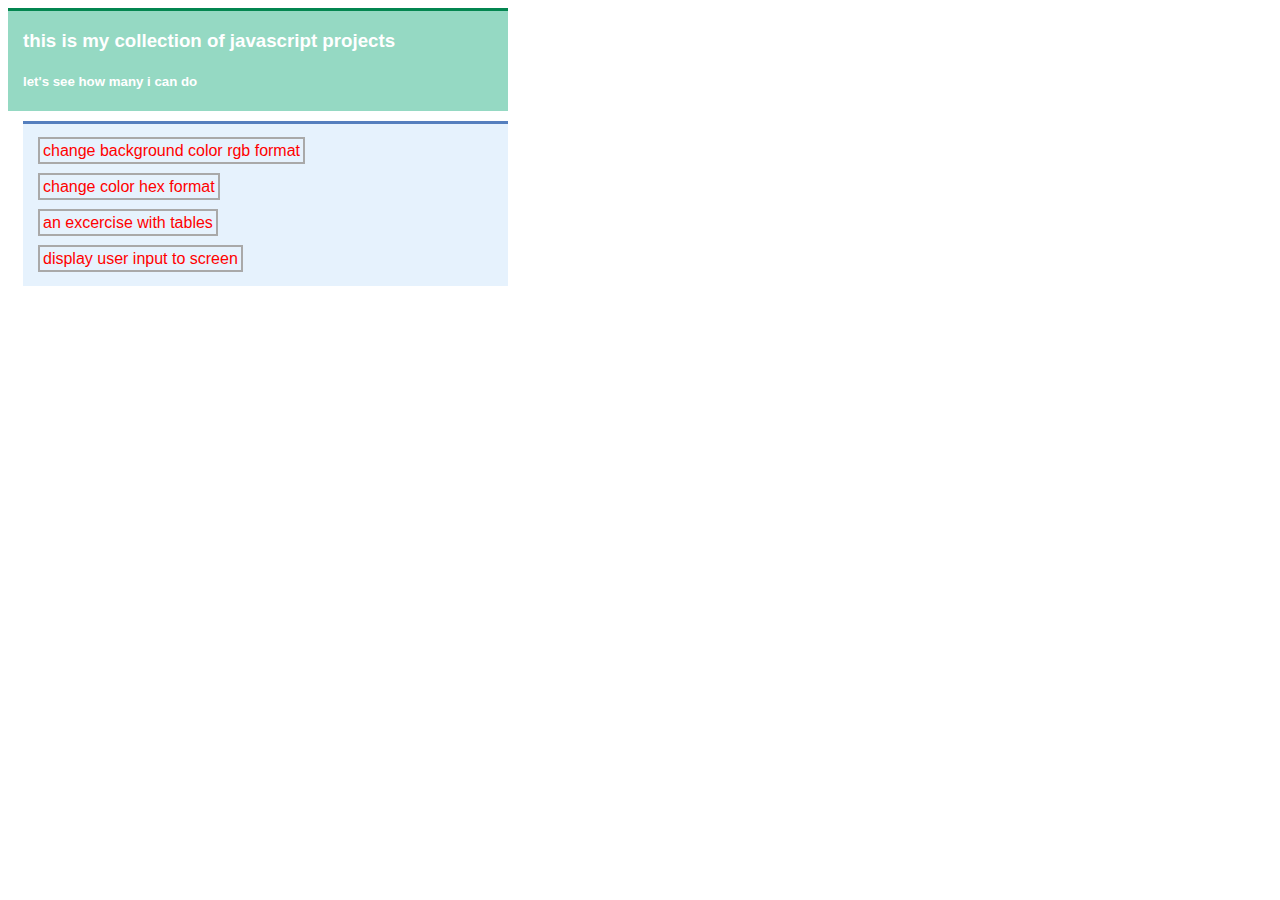
<file: index.html>
<!DOCTYPE html>
<html>
<head>
   <meta charset="UTF-8">
	<title>javascript projects</title>
	<!-- Linking CSS -->
   <link rel="stylesheet" type="text/css" href="js_Proj.css">
   <div id="title">
      <h3>this is my collection of javascript projects</h3>
      <h5>let's see how many i can do</h5>
   </div>
</head>

<body>
   <div id="links">
      <br>
      <a href="change_Background_Color.html">change background color rgb format</a>
      <br><br>
      <a href = "change_Bgcl_Hex.html">change color hex format</a>
      <br><br>
      <a href = "table_Excercise.html">an excercise with tables</a>
      <br><br>
      <a href = "pass_Quote.html">display user input to screen</a>
      <br><br>
   </div>
</body>
</html>
</file>
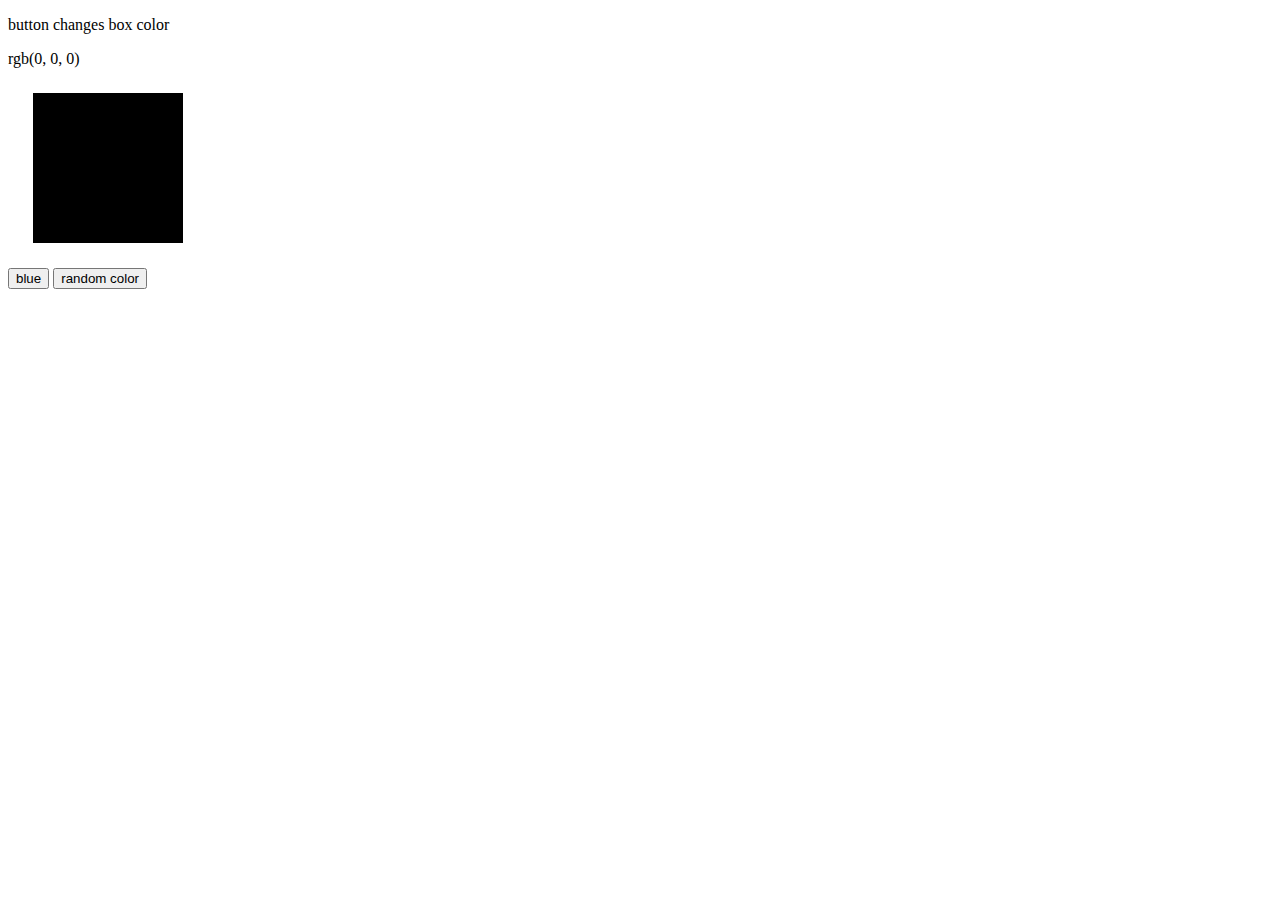
<file: change_Background_Color.html>
<!DOCTYPE html>
<html>
    <head>
        <title>change background color</title>

    </head>

    <body>
        <p>button changes box color</p>
        <p id="hold">rgb(0, 0, 0)</p>

        <div id="box" style="height:150px; width:150px; background-color:rgb(0, 0, 0); margin:25px"></div>
        <button id="button1">blue</button>
        <button id="button2">random color</button>
        <script type="text/javascript" src="change_Background_Color.js"></script>
    </body>
</html>
</file>
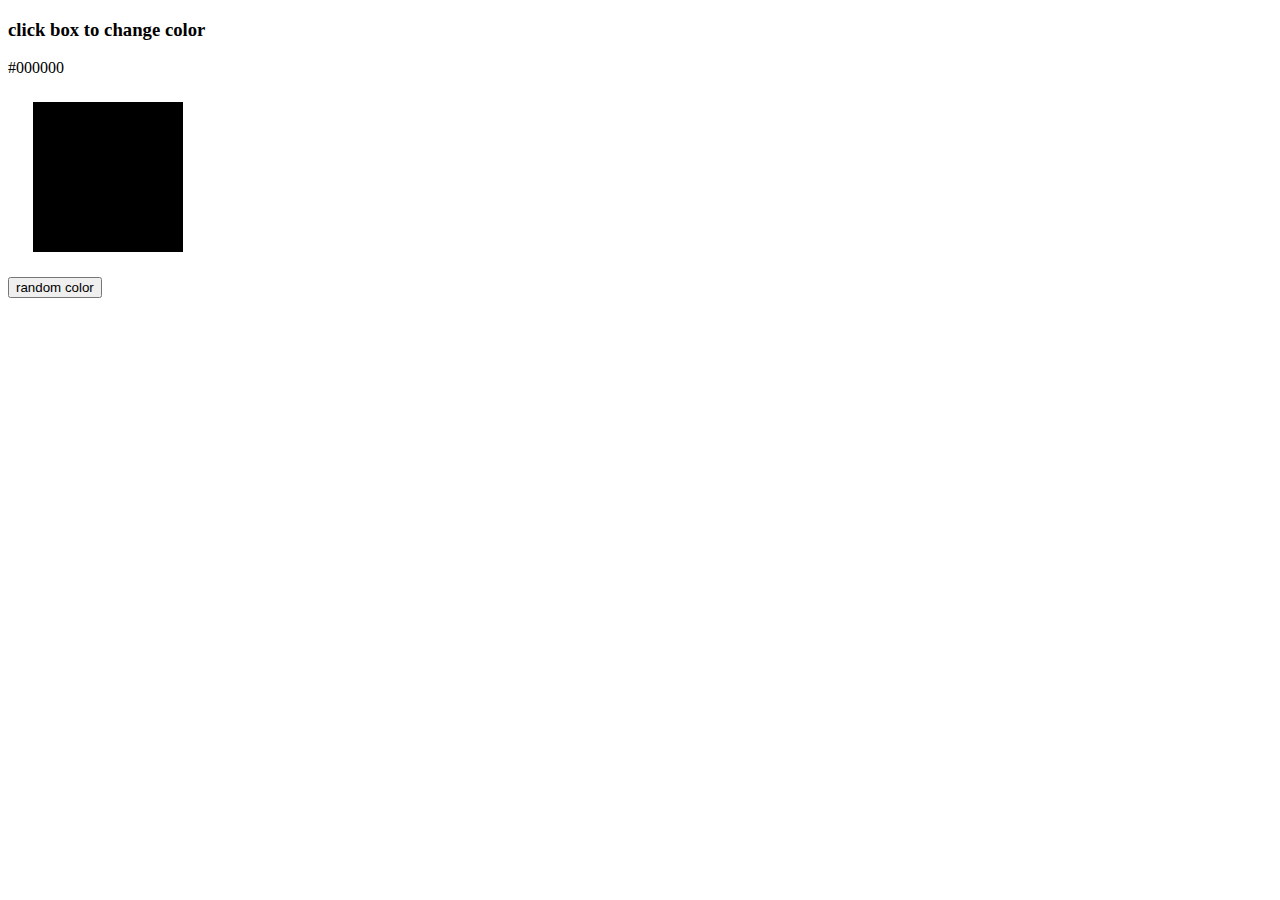
<file: change_Bgcl_Hex.html>
<!DOCTYPE html>
<html>
    <head>
        <h3>click box to change color</h3>
    </head>

    <body>
        <p id="hold">#000000</p>

        <div id="box" style="height:150px; width:150px; background-color:#000000; margin:25px;"></div>
        <button id="button1">random color</button>
        <script type="text/javascript" src="change_Bgcl_Hex.js"></script>
    </body>
</html>
</file>
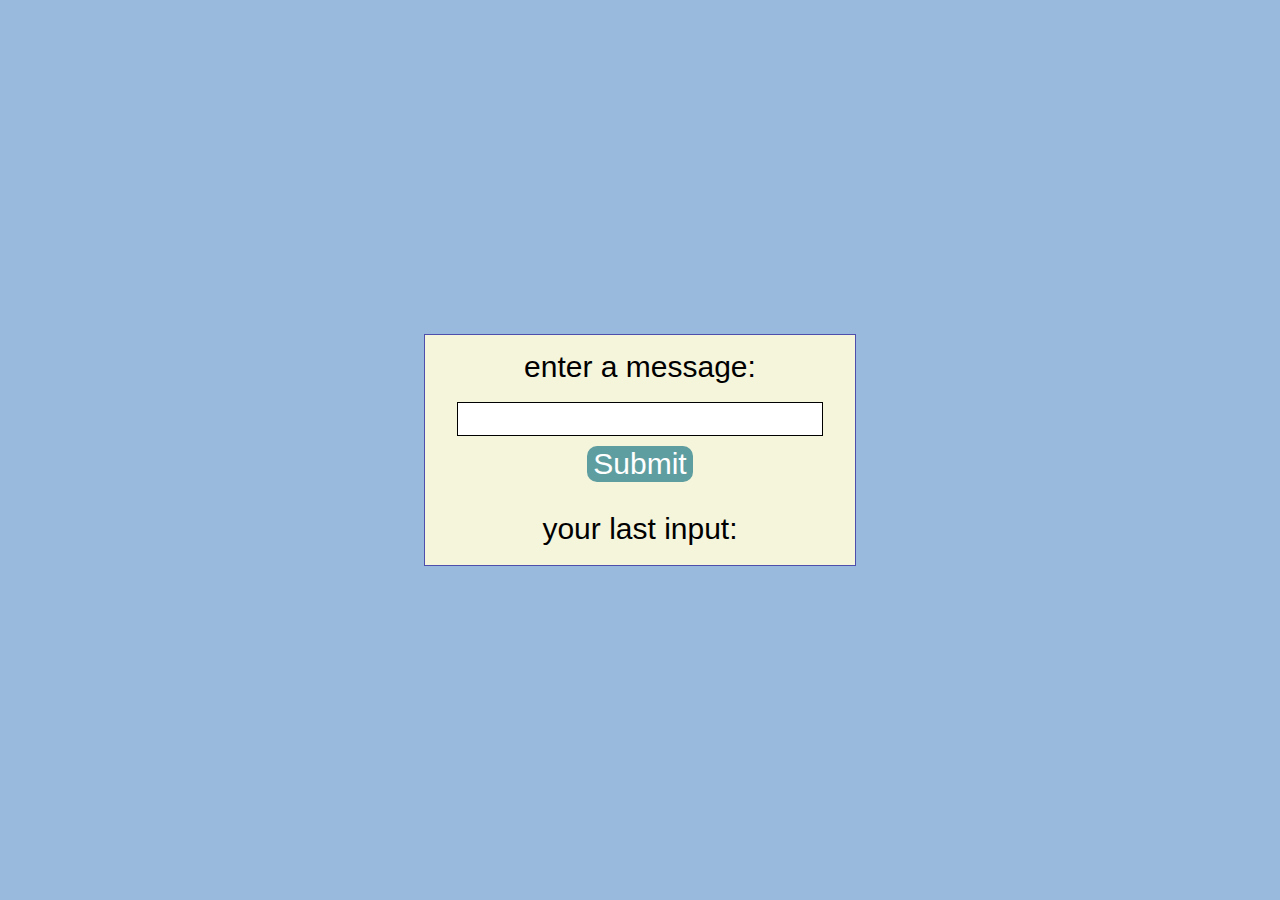
<file: pass_Quote.html>
<!DOCTYPE html>
<html>
<head>
    <meta charset="UTF-8">
    <script type="text/javascript" src="pass_Quote.js"></script>
    <link rel="stylesheet" type="text/css" href="pass_Quote.css">
</head>

<body>
    <div id="box">
        <form>
            <label class="size1">enter a message: </label><br><br>
            <input type="text" id="user_Input">
        </form>

        <input class="size1"type="submit" onclick=showInput()><br>
        <p class="size1">your last input: <span id="display"></span></p>
    </div>
</body>
</html>
</file>
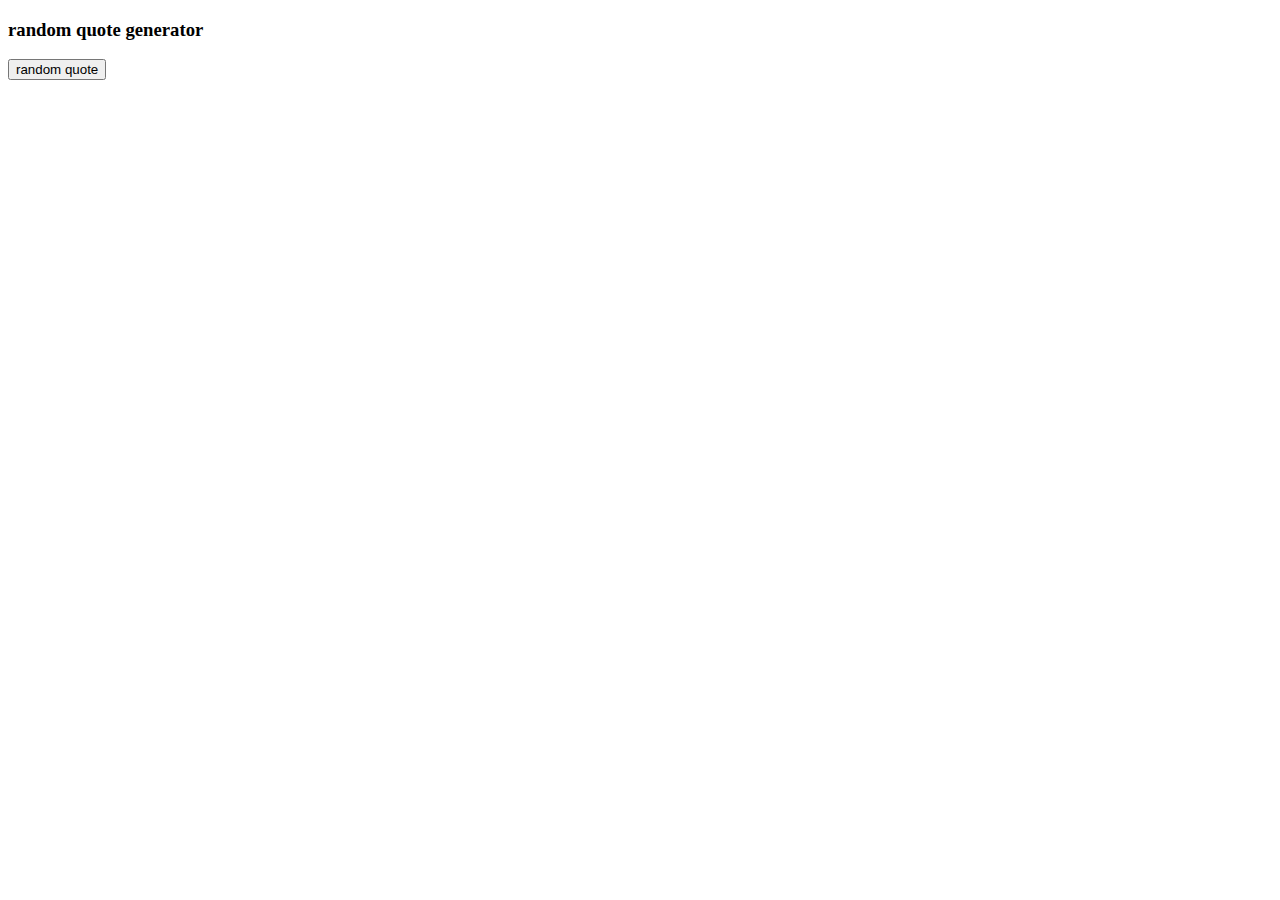
<file: random_Quote.html>
<!DOCTYPE html>
<html>
    <head>
        <h3>random quote generator</h3>

    </head>

    <body>
        <p id="quote"></p>
        <button id="button1">random quote</button>
        <script type="text/javascript" src="random_Quote.js"></script>
    </body>

</html>
</file>
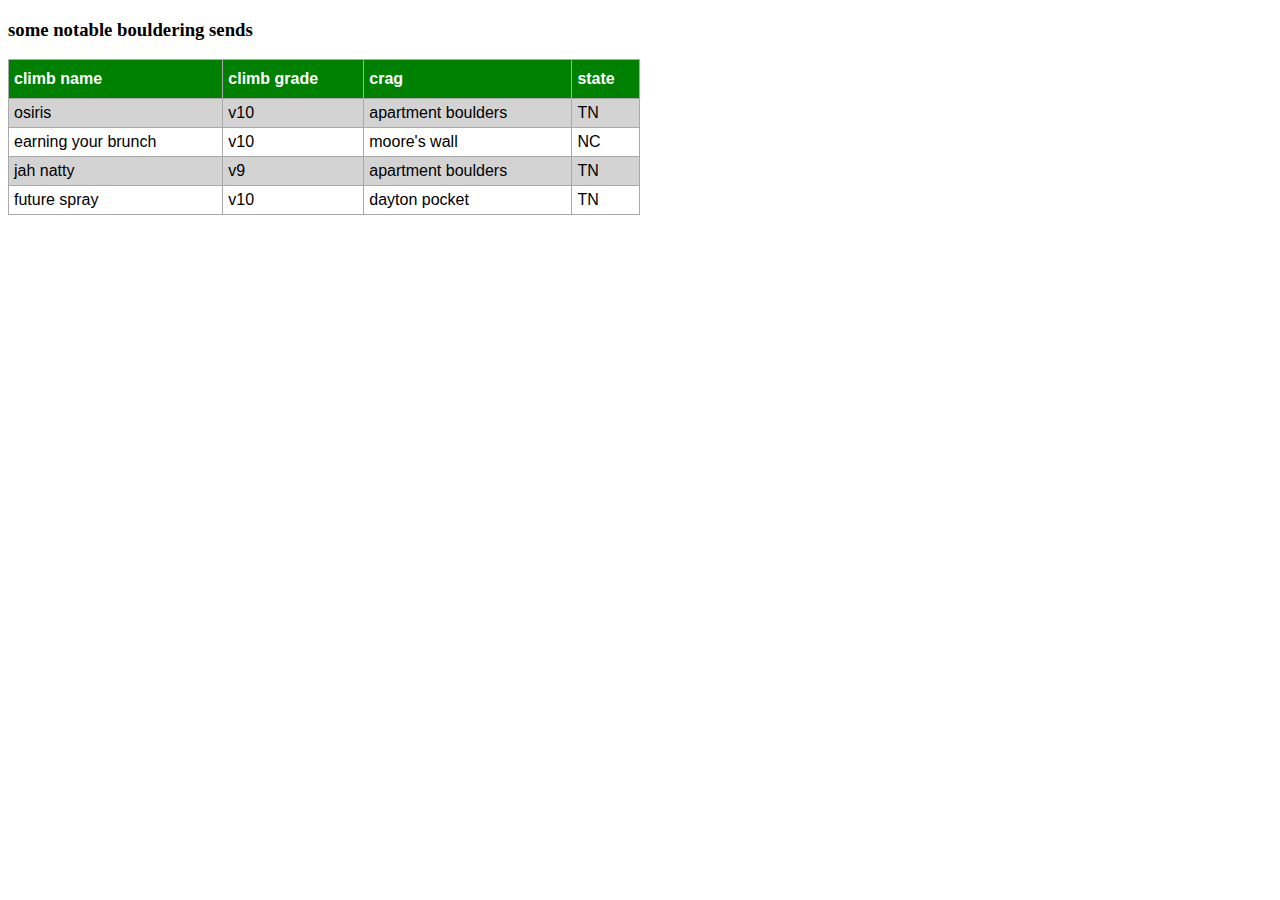
<file: table_Excercise.html>
<!DOCTYPE html>
<html>
    <head>
        <meta charset="UTF-8">
        <link rel="stylesheet" type="text/css" href="table_Excercise.css">
        <h3>some notable bouldering sends</h3>
    </head>
<body>
    <table id="table">
        <tr id="header">
            <th>climb name</th>
            <th>climb grade</th>
            <th>crag</th>
            <th>state</th>
        </tr>
        <tr>
            <td>osiris</td>
            <td>v10</td>
            <td>apartment boulders</td>
            <td>TN</td>
        </tr>
        <tr>
            <td>earning your brunch</td>
            <td>v10</td>
            <td>moore's wall</td>
            <td>NC</td>
        </tr>
        <tr>
            <td>jah natty</td>
            <td>v9</td>
            <td>apartment boulders</td>
            <td>TN</td>
        </tr>
        <tr>
            <td>future spray</td>
            <td>v10</td>
            <td>dayton pocket</td>
            <td>TN</td>
        </tr>
    </table>
</body>
</html>
</file>
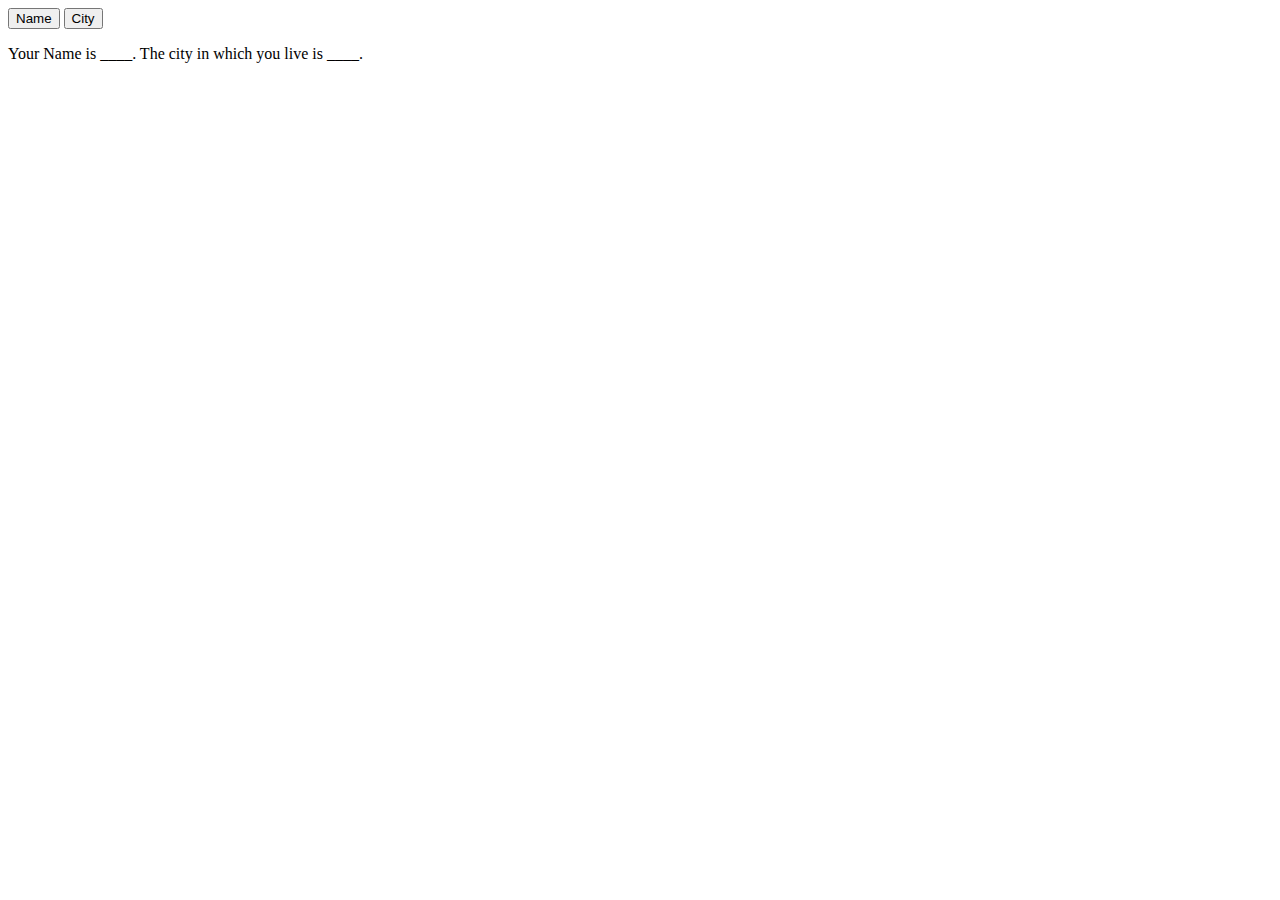
<file: test.html>
<!DOCTYPE html>
<html>
<head>
    <title>User Input</title>
</head>
<body>
<button id="name">Name</button>
<button id="city">City</button>
<p>
Your Name is <span id="outputName">____</span>. The city in which you live is <span id="outputCity">____</span>.
</p>
<script>
document.getElementById("name").onclick = function(){
	var name = prompt("Enter your name");
  document.getElementById("outputName").innerText = name;
}

document.getElementById("city").onclick = function(){
	var city = prompt("Enter your city");
  document.getElementById("outputCity").innerText = city;
}
</script>
</body>
</html>
</file>
<file: js_Proj.css>
/* first css sheet */
. {
    font-family: Arial, Helvetica, sans-serif;
}
#title {
    font-family: Arial, Helvetica, sans-serif;
    color: white;
    background-color: rgb(149, 217, 195);
    width: 500px;
    height: 100px;
    border-width: 2px;
    border-top: 3px solid rgb(3, 134, 80);
    border-bottom: 10px solid rgb(256, 256, 256);
}

h3, h5 {
    margin-left: 15px;
}

#links {
    background-color: rgb(230, 242, 253);
    border-top: 3px solid rgb(85, 127, 190);
    width: 470px;
    margin-left: 15px;
    padding-left: 15px;
}

a {
    padding: 15px, 30px;
    text-decoration: none;
    border: 2px solid darkgrey;
    padding: 3px;
    font-family: Arial, Helvetica, sans-serif;
}

a:link, a:visited {
    background-color: rgb(230, 242, 253)

    ;
    color: red;
}

a:hover {
    color: white;
    background-color: darkgrey;
}
</file>
<file: pass_Quote.css>
* {
    font-family: Arial, Helvetica, sans-serif;
}

body {
    background-color: #99BADD;
}

#box {
    text-align: center;
    background-color: beige;
    border: 1px solid rgb(78, 78, 173);
    width: 400px;
    height: 200px;
    position: fixed;
    top: 50%;
    left: 50%;
    transform: translate(-50%, -50%);
    padding: 15px;
}

.size1{
    font-size: 30px;
}

#display  {
    font-size: 30px;
    color: rgba(99, 116, 211, 0.767);
}

#user_Input {
    width: 90%;
    height: 30px;
    border: 1px solid black;
}

input[type=submit] {
    margin-top: 10px;
    background-color: cadetblue;
    color: white;
    border: 0px;
    border-radius: 10px;
    outline: none;
}

input:hover {
    color: black;
}
</file>
<file: table_Excercise.css>
#table {
    font-family: "Trebuchet MS", Arial, Helvetica, sans-serif;
    width: 50%;
    border-collapse: collapse;
}

#table td, #table th {
    border: 1px solid darkgrey;
    padding: 5px;
}

#table tr:nth-child(even){background-color: lightgrey;}

#table tr:hover {background-color: darkgrey;}

#table th {
    text-align: left;
    background-color: green;
    color: white;
    padding: 10px 5px;
}
</file>
